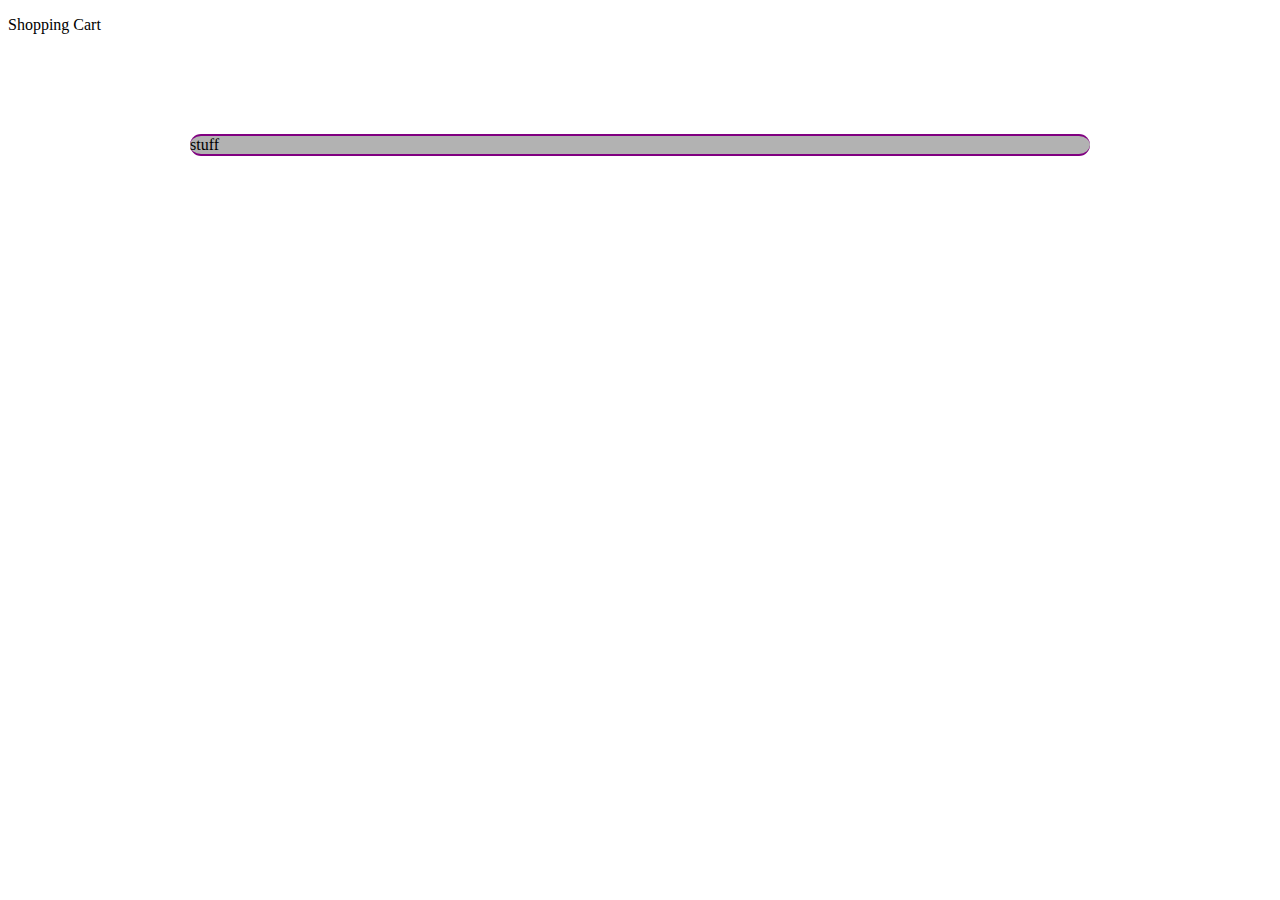
<file: cart.html>
<!doctype html>
<html lang="en">
<head>
    <meta charset="UTF-8">
    <title>Document</title>
    <script src="http://code.jquery.com/jquery-1.11.0.min.js"></script>
    <script src="main.js"></script>
    <link rel="stylesheet" href="cart.css"></script>
</head>
<body>
    <p> Shopping Cart</p>

    <div class="cart">
        stuff
    </div>
    
</body>
</html>
</file>
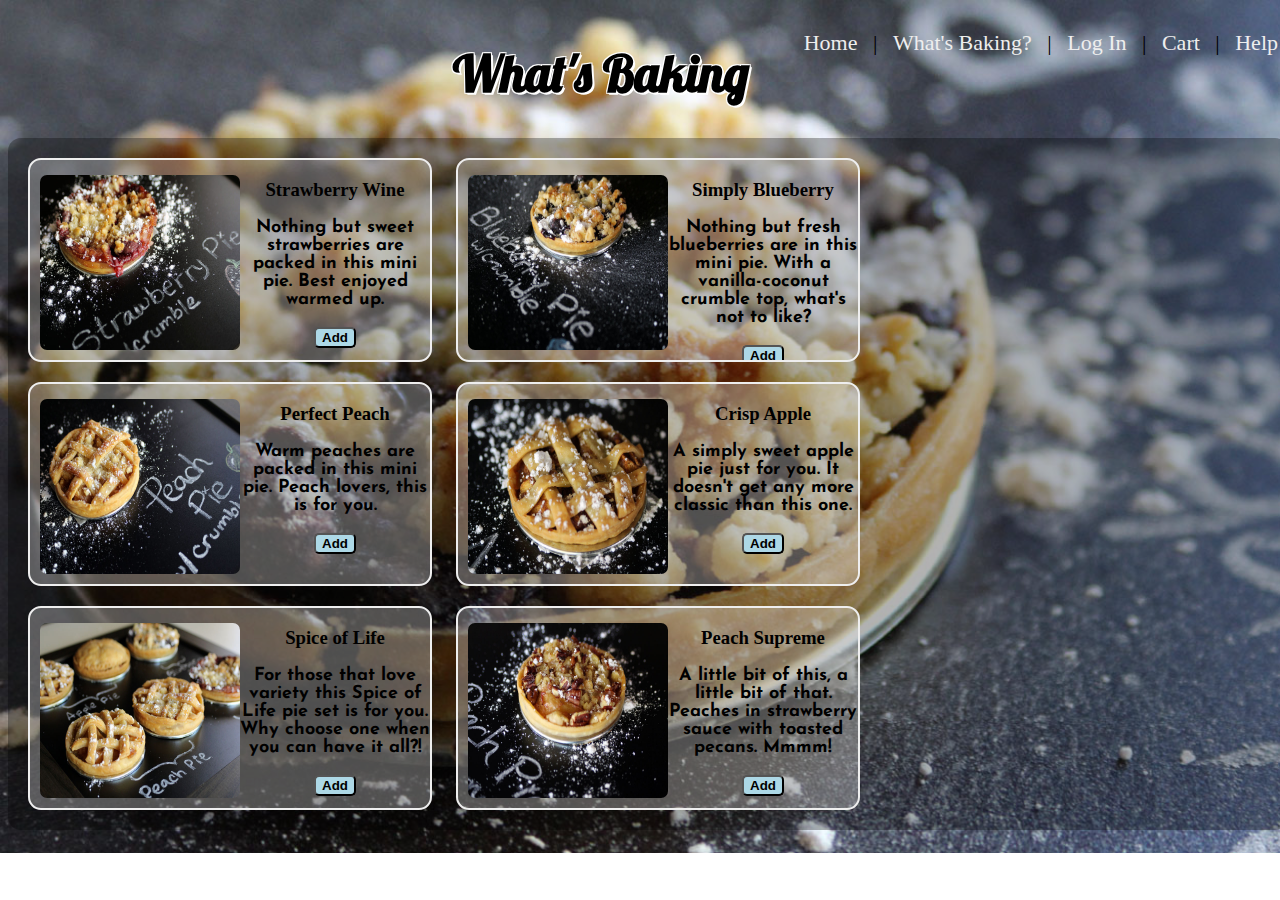
<file: piePage.html>
<!doctype html>
<html lang="en">
<head>
	<meta charset="UTF-8">
	<title>Document</title>
	<script src="http://code.jquery.com/jquery-1.11.0.min.js"></script>
	<!--<script src="http://cdn.jquerytools.org/1.2.7/full/jquery.tools.min.js"></script> -->
	<link rel="stylesheet" href="piepage.css"></script>
	<script src="main.js"></script>
	<link href='http://fonts.googleapis.com/css?family=Josefin+Sans|Lobster' rel='stylesheet' type='text/css'>

</head>
<body>
	<div class="nav">
		<ul class="rightNav">
			<li><a href="index.html">Home</a></li> |
			<li><a href="#">What's Baking?</a></li> |
			<li><a href="#">Log In</a></li> |
			<li><a href="#">Cart</a></li> |
			<li><a href="#">Help</a></li> 
		</ul>
	</div>
		
	<div class="header">
		<h1>What's Baking</h1>
	</div>
	<div class="mainContainer">
		<div class="product strawberry" data-product-name="strawberry">
				<img src="imgs/strawberry_d.jpg" alt="strawberry">
			<div class="content">
				<h3>Strawberry Wine</h3>
				<p>Nothing but sweet strawberries are packed in this mini pie. Best enjoyed warmed up.</p>
				<button>Add</button>
			</div>		
		</div>

		<div class="product blue" data-product-name="blueberry">
				<img src="imgs/blueberry_a.jpg" alt="blueberry">
			<div class="content"> 
				<h3>Simply Blueberry</h3>
				<p>Nothing but fresh blueberries are in this mini pie. With a vanilla-coconut crumble top, what's not to like?</p>
				<button>Add</button>
			</div>	
		</div>

		<div class="product peachy" data-product-name="peachy">
				<img src="imgs/peach_c.jpg" alt="peachyC">
			<div class="content">
				<h3>Perfect Peach</h3>
				<p>Warm peaches are packed in this mini pie. Peach lovers, this is for you.</p>
				<button>Add</button>
			</div>	
		</div>
		
	
	
		<div class="product apple" data-product-name="apple">
				<img src="imgs/apple_b.jpg" alt="apple">
			<div class="content">
				<h3>Crisp Apple</h3>
				<p>A simply sweet apple pie just for you. It doesn't get any more classic than this one.</p>
				<button>Add</button>
			</div>	
		</div>

		<div class="product spice" data-product-name="spice">
				<img src="imgs/allpieset_b.jpg" alt="set">
			<div class="content">	
				<h3>Spice of Life</h3>
				<p>For those that love variety this Spice of Life pie set is for you. Why choose one when you can have it all?!</p>
				<button>Add</button>
			</div>	
		</div>

		<div class="product supreme" data-product-name="supreme">
				<img src="imgs/peachsupreme_a.jpg" alt="peachpecan">
			<div class="content">
				<h3>Peach Supreme</h3>
				<p>A little bit of this, a little bit of that. Peaches in strawberry sauce with toasted pecans. Mmmm!</p>
				<button>Add</button>
			</div>
		</div>

	</div>	
	<!-- main container^ div -->
	<!-- MODALS W/OVERLAY -->
	<div id="overlay1">
		<div class="productO strawberry">
			<div class="imgHolder">
				<img class="oimg" src="imgs/strawberry_d.jpg" rel="strawberry">
				<img class="oimg1" src="imgs/allpieset_b.jpg" rel="set">
				<img class="oimg1" src="imgs/allpieset_b.jpg" rel="set">
			</div>	
			<div class="content">
				<h3>Strawberry Wine</h3>
				<p>Lorem ipsum dolor sit amet, consectetur adipisicing elit. Aut, necessitatibus, earum, vitae, facere est unde obcaecati commodi quia fuga modi sequi minima nostrum eveniet veritatis molestiae. Ipsam, sapiente, veniam, vitae aperiam quae voluptate harum animi quas molestiae consequuntur fuga iusto earum voluptatem fugiat in optio ad mollitia dicta quasi sequi.</p>
				<button class="basket"><a href="cart.html">Add To Basket</a></button>
				<button><a href='piePage.html' onClick='overlay1()'>Close</a></button>
			</div>	
		</div>	

		<div class="productO blueberry">
			<div class="imgHolder">
				<img class="oimg" src="imgs/blueberry_a.jpg" rel="blueberry">
				<img class="oimg1" src="imgs/allpieset_b.jpg" rel="set">
				<img class="oimg1" src="imgs/allpieset_b.jpg" rel="set">
			</div>	
			<div class="content"> 
				<h3>Simply Blueberry</h3>
				<p>Lorem ipsum dolor sit amet, consectetur adipisicing elit. Aut, necessitatibus, earum, vitae, facere est unde obcaecati commodi quia fuga modi sequi minima nostrum eveniet veritatis molestiae. Ipsam, sapiente, veniam, vitae aperiam quae voluptate harum animi quas molestiae consequuntur fuga iusto earum voluptatem fugiat in optio ad mollitia dicta quasi sequi.</p>
				<button>Add To Basket</button>
				<button><a href='piePage.html' onClick='overlay1()'>Close</a></button>
			</div>	
		</div>

		<div class="productO peachy">
			<div class="imgHolder">
				<img class="oimg" src="imgs/peach_c.jpg">
				<img class="oimg1" src="imgs/allpieset_b.jpg" rel="set">
				<img class="oimg1" src="imgs/allpieset_b.jpg" rel="set">
			</div>	
			<div class="content"> 
				<h3>Simply Blueberry</h3>
				<p>Lorem ipsum dolor sit amet, consectetur adipisicing elit. Aut, necessitatibus, earum, vitae, facere est unde obcaecati commodi quia fuga modi sequi minima nostrum eveniet veritatis molestiae. Ipsam, sapiente, veniam, vitae aperiam quae voluptate harum animi quas molestiae consequuntur fuga iusto earum voluptatem fugiat in optio ad mollitia dicta quasi sequi.</p>
				<button>Add To Basket</button>
				<button><a href='piePage.html' onClick='overlay1()'>Close</a></button>
			</div>	
		</div>

		<div class="productO apple">
			<div class="imgHolder">
				<img class="oimg" src="imgs/apple_b.jpg">
				<img class="oimg1" src="imgs/allpieset_b.jpg" rel="set">
				<img class="oimg1" src="imgs/allpieset_b.jpg" rel="set">
			</div>	
			<div class="content"> 
				<h3>Simply Blueberry</h3>
				<p>Lorem ipsum dolor sit amet, consectetur adipisicing elit. Aut, necessitatibus, earum, vitae, facere est unde obcaecati commodi quia fuga modi sequi minima nostrum eveniet veritatis molestiae. Ipsam, sapiente, veniam, vitae aperiam quae voluptate harum animi quas molestiae consequuntur fuga iusto earum voluptatem fugiat in optio ad mollitia dicta quasi sequi.</p>
				<button>Add To Basket</button>
				<button><a href='piePage.html' onClick='overlay1()'>Close</a></button>
			</div>	
		</div>

		<div class="productO spice">
			<div class="imgHolder">
				<img class="oimg" src="imgs/allpieset_b.jpg">
				<img class="oimg1" src="imgs/allpieset_b.jpg" rel="set">
				<img class="oimg1" src="imgs/allpieset_b.jpg" rel="set">
			</div>	
			<div class="content"> 
				<h3>Simply Blueberry</h3>
				<p>Lorem ipsum dolor sit amet, consectetur adipisicing elit. Aut, necessitatibus, earum, vitae, facere est unde obcaecati commodi quia fuga modi sequi minima nostrum eveniet veritatis molestiae. Ipsam, sapiente, veniam, vitae aperiam quae voluptate harum animi quas molestiae consequuntur fuga iusto earum voluptatem fugiat in optio ad mollitia dicta quasi sequi.</p>
				<button>Add To Basket</button>
				<button><a href='piePage.html' onClick='overlay1()'>Close</a></button>
			</div>	
		</div>

		<div class="productO supreme">
			<div class="imgHolder">
				<img class="oimg" src="imgs/peachsupreme_a.jpg">
				<img class="oimg1" src="imgs/allpieset_b.jpg" rel="set">
				<img class="oimg1" src="imgs/allpieset_b.jpg" rel="set">
			</div>	
			<div class="content"> 
				<h3>Simply Blueberry</h3>
				<p>Lorem ipsum dolor sit amet, consectetur adipisicing elit. Aut, necessitatibus, earum, vitae, facere est unde obcaecati commodi quia fuga modi sequi minima nostrum eveniet veritatis molestiae. Ipsam, sapiente, veniam, vitae aperiam quae voluptate harum animi quas molestiae consequuntur fuga iusto earum voluptatem fugiat in optio ad mollitia dicta quasi sequi.</p>
				<button>Add To Basket</button>
				<button><a href='piePage.html' onClick='overlay1()'>Close</a></button>
			</div>	
		</div>
	</div>
			
			


	</body>
	</html>
</file>
<file: cart.css>
div.cart{
   width: 900px;
    margin: 100px auto;
    background-color: rgba(0,0,0, .3);
    border-top: 2px solid purple;
    border-bottom: 2px solid purple;
    border-radius: 15px;   
}
</file>
<file: piepage.css>
body {
    background-image: url('imgs/blue_lrg.jpg');
    background-size: 100%;
    background-repeat: no-repeat;
    height: 100%;
    width: 100%;
}

img{
    width: 200px;
    height: 175px;  
    float:left;
    border-radius: 7px;
    margin-top: 15px;
    margin-left: 10px;
}

a{
text-decoration: none;
color: #000;
background-color: lightblue;
border-radius: 5px;

}
.header {
	overflow: hidden;
}
.header h1 {
    text-align: center;
    font-family: 'Lobster', cursive;
    color: #000;
    font-size: 50px;
    text-shadow:
       2px 2px 0 #FFF,
     -1px -1px 0 #FFF,  
      1px -1px 0 #FFF,
      -1px 1px 0 #FFF,
       1px 1px 0 #FFF;
       padding-right: 5px;
       float: right;
}

.nav a{
	margin: 0 5px;
	background-color: transparent;

}
.nav li {
	display: inline;
	margin: 0 5px;
}


.rightNav {
	float: right;
	font-size: 22px;
}
.rightNav a {
	text-decoration: none;
	color: #EEE;
}
div .content{
    overflow: hidden;
    text-align: center;

}

.product{
    height: 200px;
    width: 400px;
    margin: 10px;
    overflow: hidden;
    border: 2px solid #EEE;
    border-radius: 13px;
    display: inline-block;
    vertical-align: top;
    background-color: rgba(255,255,255, 0.3);

}

.product p {
    font-family: 'Josefin Sans', sans-serif;
    font-weight: bold;
    font-size: 18px;
}

.productO p {
    font-family: 'Josefin Sans', sans-serif;
    font-weight: bold;
    font-size: 18px;
    padding-left: 15px;
    padding-right: 15px;
}

button{
background-color: lightblue;
border-radius: 5px;
font-weight: bold;
}


.mainContainer{
    background-color: rgba(0,0,0, 0.3);
    padding: 10px;
    overflow: hidden;
    border-radius: 13px;
}

.cart {
    background-color: rgba(255,255,255, 0.3);
    padding: 10px;
    overflow: hidden;
    min-height: 200px;
    border: 2px solid #EEE;
    border-radius: 13px;
    margin-top: 10px;

}

.cart p{
    font-family: 'Lobster', cursive;
    color: #000;
    font-size: 25px;
    text-align: center;
}

#overlay1 {
    display: none;
    position: absolute;
    left: 0;
    top: 0;
    width: 100%;
    height: 100%;
    text-align: center;
    z-index: 1000;
    background-color: rgba(0,0,0, 0.75);
}

.productO {
    display: none;
    width: 900px;
    margin: 100px auto;
    background-color: rgba(255,255,255, 0.5);
    border: 2px solid purple;
    border-radius: 15px;   
}

.imgHolder{
    overflow: hidden;
}
.oimg {
    float: left;
    height: 410px;
    width: auto;
}

.oimg1 {
    float: left;
}
</file>
